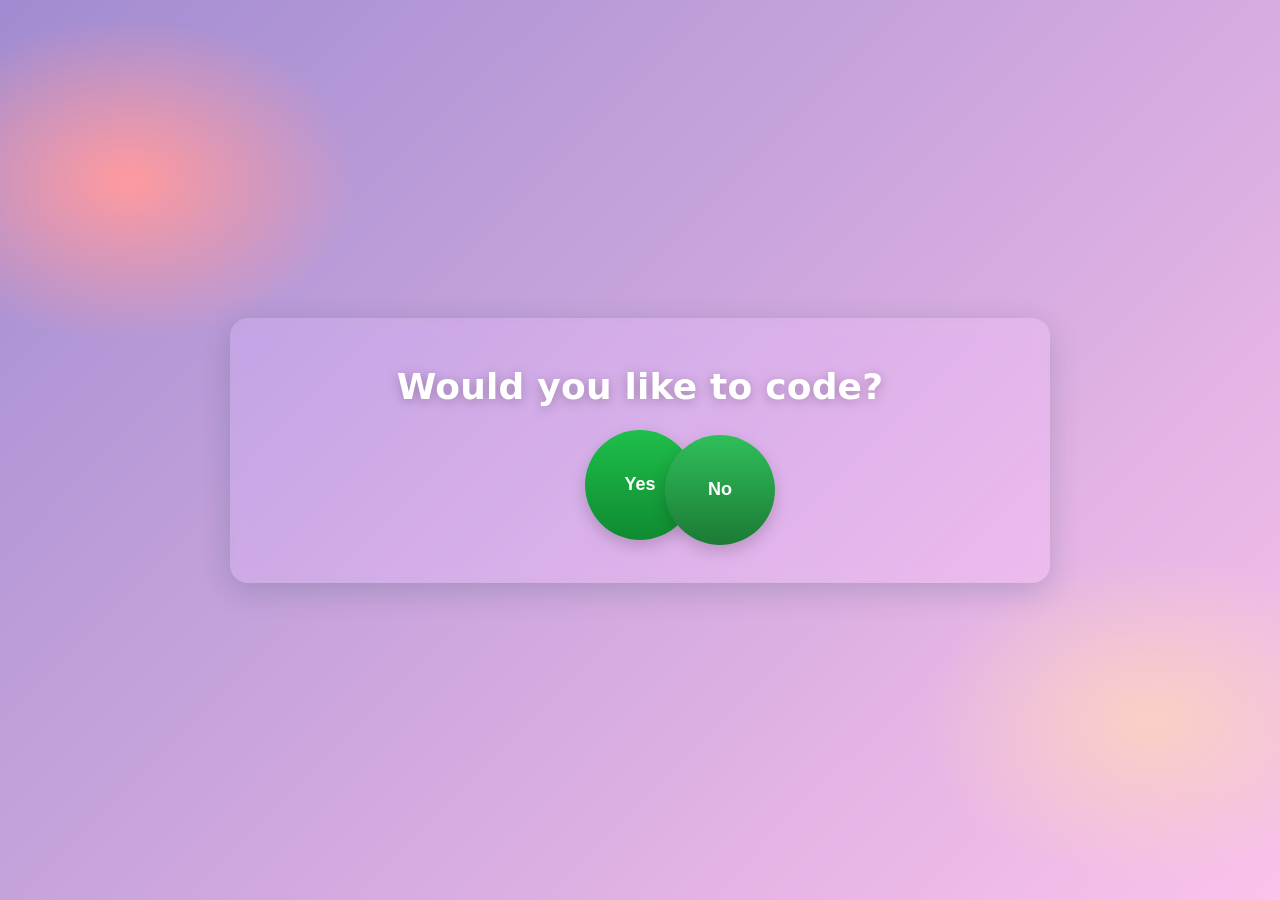
<file: index.html>
<!doctype html>
<html lang="en">
<head>
  <meta charset="utf-8" />
  <meta name="viewport" content="width=device-width,initial-scale=1" />
  <title>Interactive Yes/No</title>
  <link rel="stylesheet" href="css/styles.css">
</head>
<body>
  <main class="scene">
    <div class="card">
      <h1 class="question">Would you like to code?</h1>
      <div class="controls">
        <button id="yesBtn" class="btn yes">Yes</button>
        <button id="noBtn" class="btn no">No</button>
      </div>
      <div id="message" class="message" role="status" aria-live="polite" aria-atomic="true" hidden>
        <span class="check" aria-hidden="true">✔️</span>
        We know you'd come around <span aria-hidden="true">😉</span>
      </div>
    </div>
  </main>
  <script src="js/app.js"></script>
</body>
</html>
</file>
<file: css/styles.css>
/* mini/interactive-yes-no/css/styles.css */
:root{
  --bg1:#ff9a9e;
  --bg2:#fad0c4;
  --bg3:#a18cd1;
  --bg4:#fbc2eb;
  --accent:#1fbf4b;
  --accent-dark:#0f8a31;
}
*{box-sizing:border-box}
html,body{height:100%}
body{
  margin:0;
  font-family:Inter, ui-sans-serif, system-ui, -apple-system, "Segoe UI", Roboto, "Helvetica Neue", Arial;
  background: radial-gradient(60% 60% at 10% 20%, var(--bg1), transparent 30%),
              radial-gradient(60% 60% at 90% 80%, var(--bg2), transparent 30%),
              linear-gradient(135deg, var(--bg3), var(--bg4));
  display:flex;
  align-items:center;
  justify-content:center;
  -webkit-font-smoothing:antialiased;
  color:#073642;
  height:100vh;
}
.scene{width:100%;max-width:900px;padding:40px}
.card{
  position:relative;
  background: rgba(255,255,255,0.12);
  border-radius:18px;
  padding:48px 36px;
  text-align:center;
  backdrop-filter: blur(6px) saturate(120%);
  box-shadow: 0 8px 30px rgba(7,54,66,0.18);
}
.question{
  margin:0 0 28px 0;
  font-size:clamp(20px,4vw,36px);
  letter-spacing:0.2px;
  color: #fff;
  text-shadow: 0 2px 12px rgba(0,0,0,0.25);
}
/* Updated: allow overflow so No button can roam farther */
.controls{
  position:relative;
  height:100px;
  display:flex;
  align-items:center;
  justify-content:center;
  gap:24px;
  overflow: visible; /* <-- added */
}
.btn{
  --size:110px;
  width:var(--size);
  height:var(--size);
  border-radius:999px;
  border:0;
  cursor:pointer;
  font-weight:700;
  font-size:18px;
  color:#fff;
  transition:transform 250ms cubic-bezier(.2,.8,.2,1), opacity 250ms, width 250ms, height 250ms;
  display:inline-flex;align-items:center;justify-content:center;
  box-shadow: 0 6px 16px rgba(0,0,0,0.18);
}
/* stronger focus ring */
.btn:focus{
  outline: none;
  box-shadow: 0 0 0 4px rgba(255,255,255,0.14), 0 6px 16px rgba(0,0,0,0.18);
  transform: translateZ(0);
}
.yes{background: linear-gradient(180deg,var(--accent),var(--accent-dark));}
.no{background: linear-gradient(180deg,#2fbf5a,#1c7a35); position:absolute; left:calc(50% + 80px); top:0;}
.message{
  margin-top:22px;
  color:#fff;
  font-weight:600;
  font-size:20px;
  opacity:0;
  transform:translateY(6px);
  transition:opacity 360ms, transform 360ms;
}
.message.show{opacity:1;transform:none}
/* small screen adjustments */
@media (max-width:480px){
  .controls{height:80px}
  .btn{--size:88px;font-size:16px}
  .no{left:calc(50% + 70px)}
}
/* reduced motion */
@media (prefers-reduced-motion: reduce) {
  .btn, .message, .no { transition: none !important; animation: none !important; }
}
/* sr-only helper */
.sr-only{position:absolute!important;height:1px;width:1px;overflow:hidden;clip:rect(1px,1px,1px,1px);white-space:nowrap}
/* small check animation */
.check{display:inline-block;margin-right:8px;transform:scale(0);opacity:0;transition:transform 260ms ease, opacity 260ms}
.message.show .check{transform:scale(1);opacity:1}
</file>
